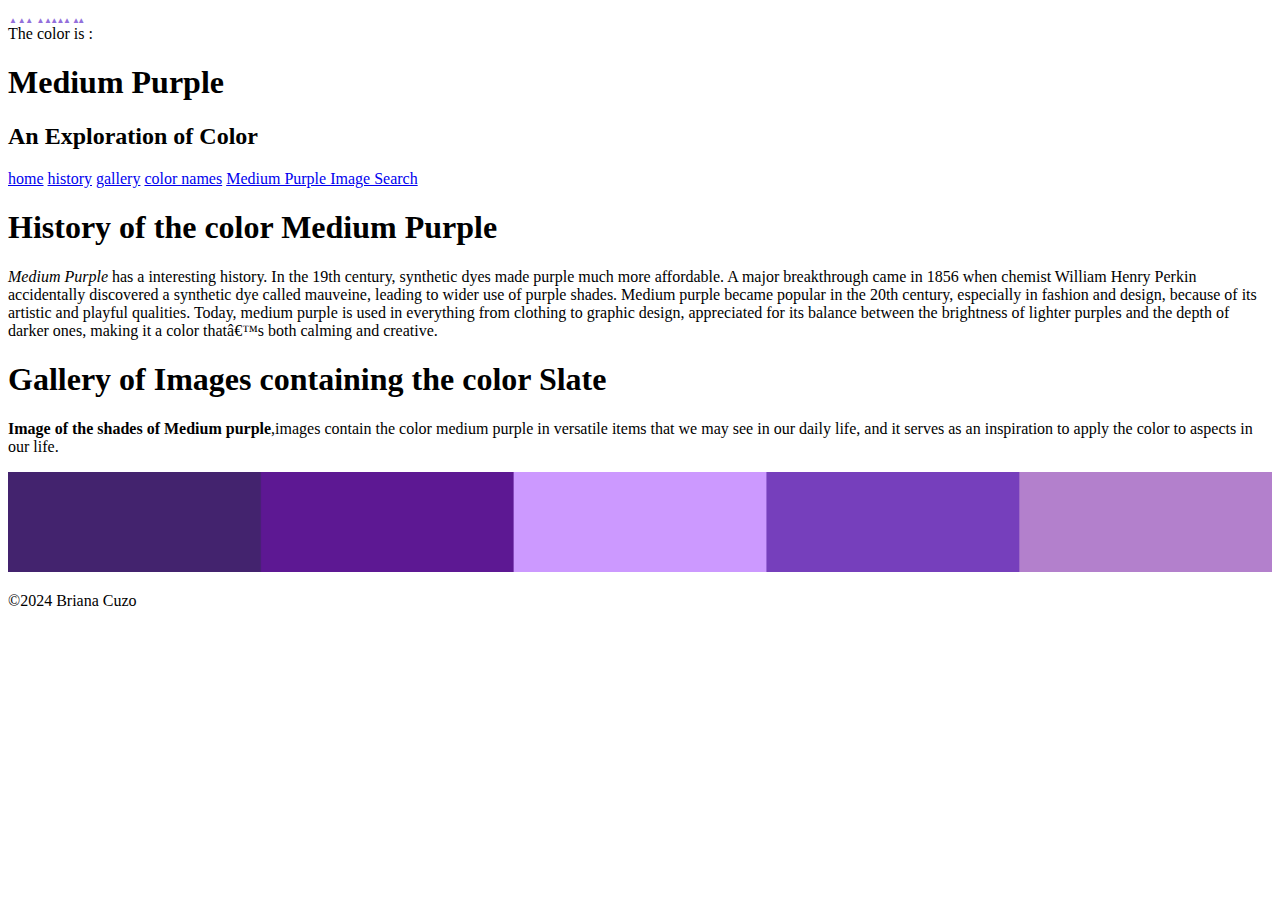
<file: week 5b/index.html>
<!DOCTYPE html>
<html>
<head>
<style>
p.ex1 {
  text-emphasis: triangle #9370DB; 
}
	<meta charset= "utf-8">
	<meta name="viewport" content="width=device-width,
	initial-scale=1">
	<title>Slate: An Exploration of Color</title>
	<link rel="stylesheet" type="text/css" 
	href="styles.css">
</head>
<body>
<div id="wrapper">
</style>
</head>
<body>


<p class="ex1">The color is :</p>
	<header>
		<h1>Medium Purple</h1>
		<h2>An Exploration of Color</h2>
	</header>
	<nav>
		<a href="index.html">home</a>
		<a href="history.html">history</a>
		<a href="gallery.html">gallery</a>
		<a href="https://learningwebdesign.com/
		colornames.html"target="_blank">color names</a>
		<a href ="https://www.google.com/search?sca_esv=609f3e555a5e0eba&sxsrf=ADLYWILaPMMJlonCs9_QOiJlDxR9cENBUQ:1728522660008&q=medium+purple+the+color&udm=2&fbs=[base64]&sa=X&ved=2ahUKEwi28YrZ0IKJAxWBFlkFHQbyC2QQtKgLegQIFRAB&biw=1440&bih=778&dpr=2" target="_blank"> Medium Purple Image Search</a>
	</nav>
	<main>
		<section>
			<article>
				<h1>History of the color Medium Purple</h1>
				<p><i>Medium Purple</i> has a interesting history. In the 19th century, synthetic dyes made purple much more affordable. A major breakthrough came in 1856 when chemist William Henry Perkin accidentally discovered a synthetic dye called mauveine, leading to wider use of purple shades. Medium purple became popular in the 20th century, especially in fashion and design, because of its artistic and playful qualities.

Today, medium purple is used in everything from clothing to graphic design, appreciated for its balance between the brightness of lighter purples and the depth of darker ones, making it a color that’s both calming and creative. </p>
				
			</article>
			<article>
				<h1>Gallery of Images containing the
					color Slate</h1>
				<p><strong> Image of the shades of Medium purple</strong>,images contain the color medium purple in versatile items that we may see in our daily life, and it serves as an inspiration to apply the color to aspects in our life. </p>

		</article> 
		</section>
		<section>
			<img class="banner" src="images/stripes.png"width="100%"height="100"
			alt="vertical light purple colored stripes">
		</section>
	</main>
	<footer><p>&copy;2024 Briana Cuzo</p></footer>
</div>
</body>
</html>
</file>
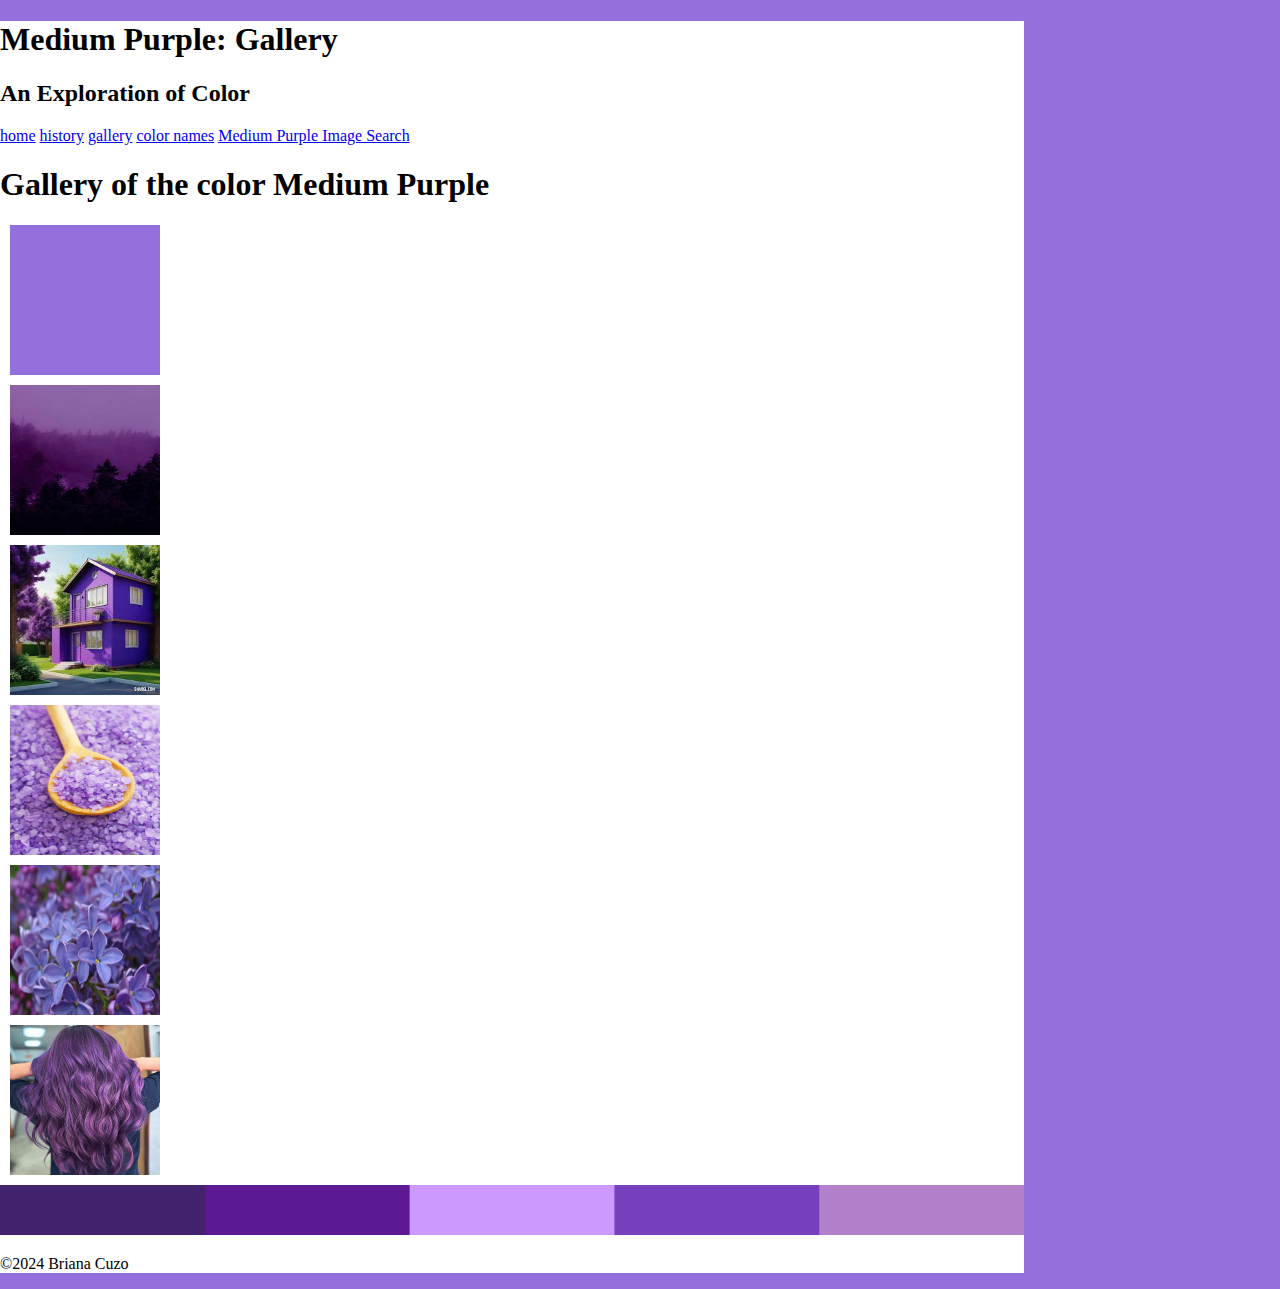
<file: week 5b/gallery.html>
<!DOCTYPE html>
<html>
<head>
	<meta charset= "utf-8">
	<meta name="viewport" content="width=device-width,
	initial-scale=1">
	<title>Slate: An Exploration of Color</title>
	<link rel="stylesheet" type="text/css" 
	href="styles.css">
</head>
<body>
<div id="wrapper">
	<header>
		<h1>Medium Purple: Gallery</h1>
		<h2>An Exploration of Color</h2>
	</header>
	<nav>
		<a href="index.html">home</a>
		<a href="history.html">history</a>
		<a href="gallery.html">gallery</a>
		<a href="https://learningwebdesign.com/
		colornames.html"target="_blank">color names</a>
		<a href ="https://www.google.com/search?sca_esv=609f3e555a5e0eba&sxsrf=ADLYWILaPMMJlonCs9_QOiJlDxR9cENBUQ:1728522660008&q=medium+purple+the+color&udm=2&fbs=[base64]&sa=X&ved=2ahUKEwi28YrZ0IKJAxWBFlkFHQbyC2QQtKgLegQIFRAB&biw=1440&bih=778&dpr=2" target="_blank"> Medium Purple Image Search</a>
	</nav>
	<main>
		<section>
			<article class="gallery">
				<h1>Gallery of the color Medium Purple</h1>
						<img src="images/mediumpurple.png"width="100"height="100" alt="vertical Medium purple colored striped banner">
						<img src="images/forest.jpeg"width="100"height="100" alt="vertical Medium purple colored striped banner">
						<img src="images/house.jpeg"width="100"height="100" alt="vertical Medium purple colored striped banner">
						<img src="images/medium.jpeg"width="100"height="100" alt="vertical Medium purple colored striped banner">
						<img src="images/flower.jpeg"width="100"height="100" alt="vertical Medium purple colored striped banner">
						<img src="images/hair.jpeg"width="100"height="100" alt="vertical Medium purple colored striped banner">
			</article>
			
		<section>
			<img class="banner" src="images/stripes.png"width="100%"height="100"
			alt="vertical Medium purple colored striped banner">
		</section>
	</main>
	<footer><p>&copy;2024 Briana Cuzo</p></footer>
</div>
</body>
</html>
</file>
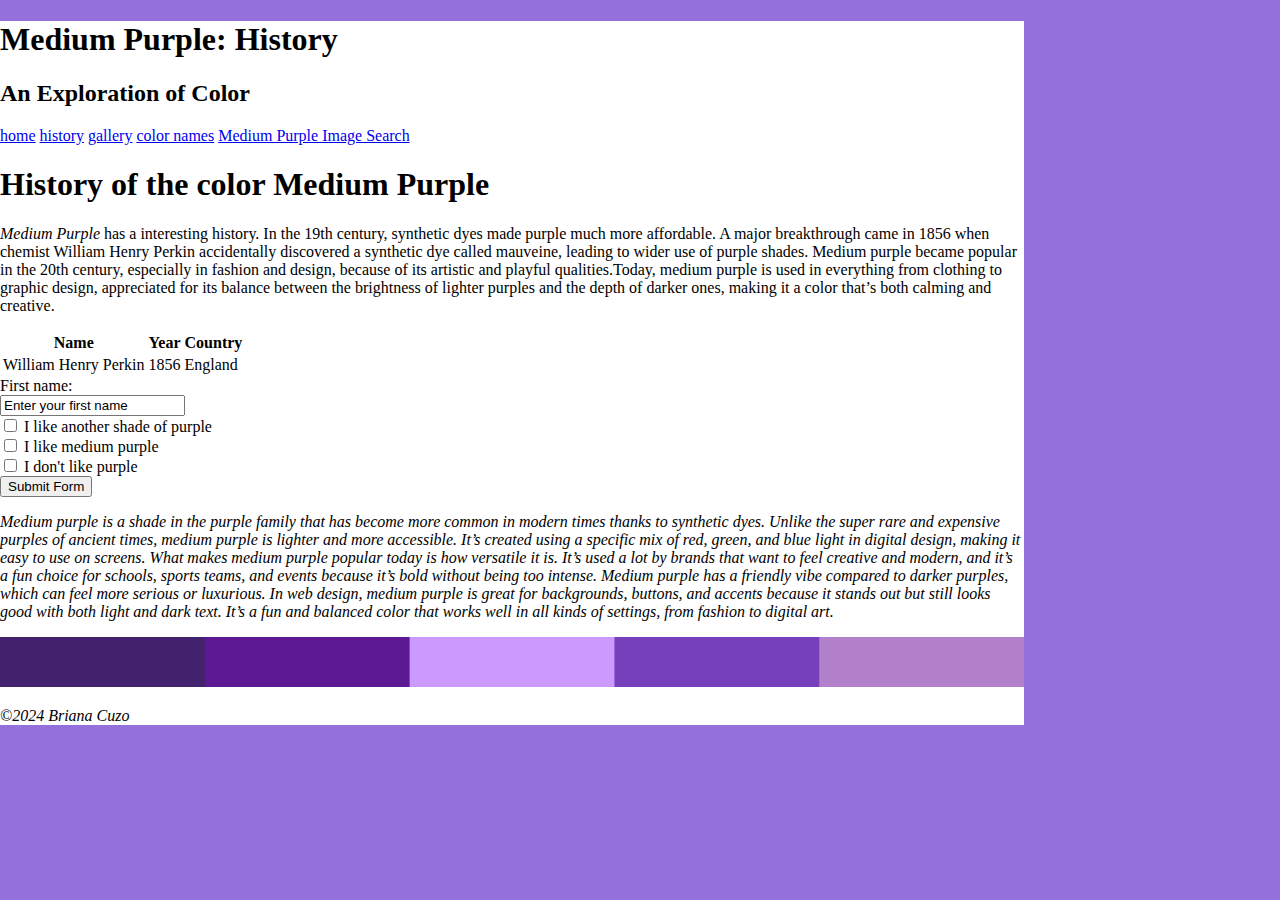
<file: week 5b/history.html>
<!DOCTYPE html>
<html>
<head>
	<meta charset= "utf-8">
	<meta name="viewport" content="width=device-width,
	initial-scale=1">
	<title>Slate: An Exploration of Color</title>
	<link rel="stylesheet" type="text/css" 
	href="styles.css">
</head>
<body>
<div id="wrapper">
	<header>
		<h1>Medium Purple: History</h1>
		<h2>An Exploration of Color</h2>
	</header>
	<nav>
		<a href="index.html">home</a>
		<a href="history.html">history</a>
		<a href="gallery.html">gallery</a>
		<a href="https://learningwebdesign.com/
		colornames.html"target="_blank">color names</a>
		<a href ="https://www.google.com/search?sca_esv=609f3e555a5e0eba&sxsrf=ADLYWILaPMMJlonCs9_QOiJlDxR9cENBUQ:1728522660008&q=medium+purple+the+color&udm=2&fbs=[base64]&sa=X&ved=2ahUKEwi28YrZ0IKJAxWBFlkFHQbyC2QQtKgLegQIFRAB&biw=1440&bih=778&dpr=2" target="_blank"> Medium Purple Image Search</a>
	</nav>
	<main>
		<section>
			<article>
				<h1>History of the color Medium Purple</h1>
				<p><i>Medium Purple</i> has a interesting history. In the 19th century, synthetic dyes made purple much more affordable. A major breakthrough came in 1856 when chemist William Henry Perkin accidentally discovered a synthetic dye called mauveine, leading to wider use of purple shades. Medium purple became popular in the 20th century, especially in fashion and design, because of its artistic and playful qualities.Today, medium purple is used in everything from clothing to graphic design, appreciated for its balance between the brightness of lighter purples and the depth of darker ones, making it a color that’s both calming and creative. </p>
	<table>
  <tr>
    <th>Name</th>
    <th>Year</th> 
    <th>Country</th>
  </tr>
  <tr>
    <td>William Henry Perkin</td>
    <td>1856</td> 
    <td>England</td>
  </tr>
</table>
<form>
	<label for=" fname">First name:</label><br>
	<input type="text" id="fname" name="fname" value="Enter your first name">
	<br>
  <input type="checkbox" id="vehicle1" name="vehicle1" value="Bike">
  <label for="vehicle1"> I like another shade of purple</label><br>
  <input type="checkbox" id="vehicle2" name="vehicle2" value="Car">
  <label for="vehicle2"> I like medium purple</label><br>
  <input type="checkbox" id="vehicle3" name="vehicle3" value="Boat">
  <label for="vehicle3"> I don't like purple</label><br>

	<input type="submit" value="Submit Form">
	<br> 
</form>

				<p><i>Medium purple is a shade in the purple family that has become more common in modern times thanks to synthetic dyes. Unlike the super rare and expensive purples of ancient times, medium purple is lighter and more accessible. It’s created using a specific mix of red, green, and blue light in digital design, making it easy to use on screens.

What makes medium purple popular today is how versatile it is. It’s used a lot by brands that want to feel creative and modern, and it’s a fun choice for schools, sports teams, and events because it’s bold without being too intense. Medium purple has a friendly vibe compared to darker purples, which can feel more serious or luxurious.

In web design, medium purple is great for backgrounds, buttons, and accents because it stands out but still looks good with both light and dark text. It’s a fun and balanced color that works well in all kinds of settings, from fashion to digital art. </p>
			</article>
			
		<section>
			<img class="banner" src="images/stripes.png"width="100%"height="100"
			alt="vertical light purple colored stripes">
		</section>
	</main>
	<footer><p>&copy;2024 Briana Cuzo</p></footer>
</div>
</body>
</html>
</file>
<file: week 5b/styles.css>
body{
	background-color: #9370DB ;
	margin: 0px;
	padding:0px;
}
#wrapper {
background-color: #FFF;
width: 80%;
margin: Opx auto;
}
img.banner {
width: 100%;
height: 50px;
}

article.gallery img {
width: 150px;
height:150px;
/*block stacks images*/
display:block;
margin:10px;
}
</file>
